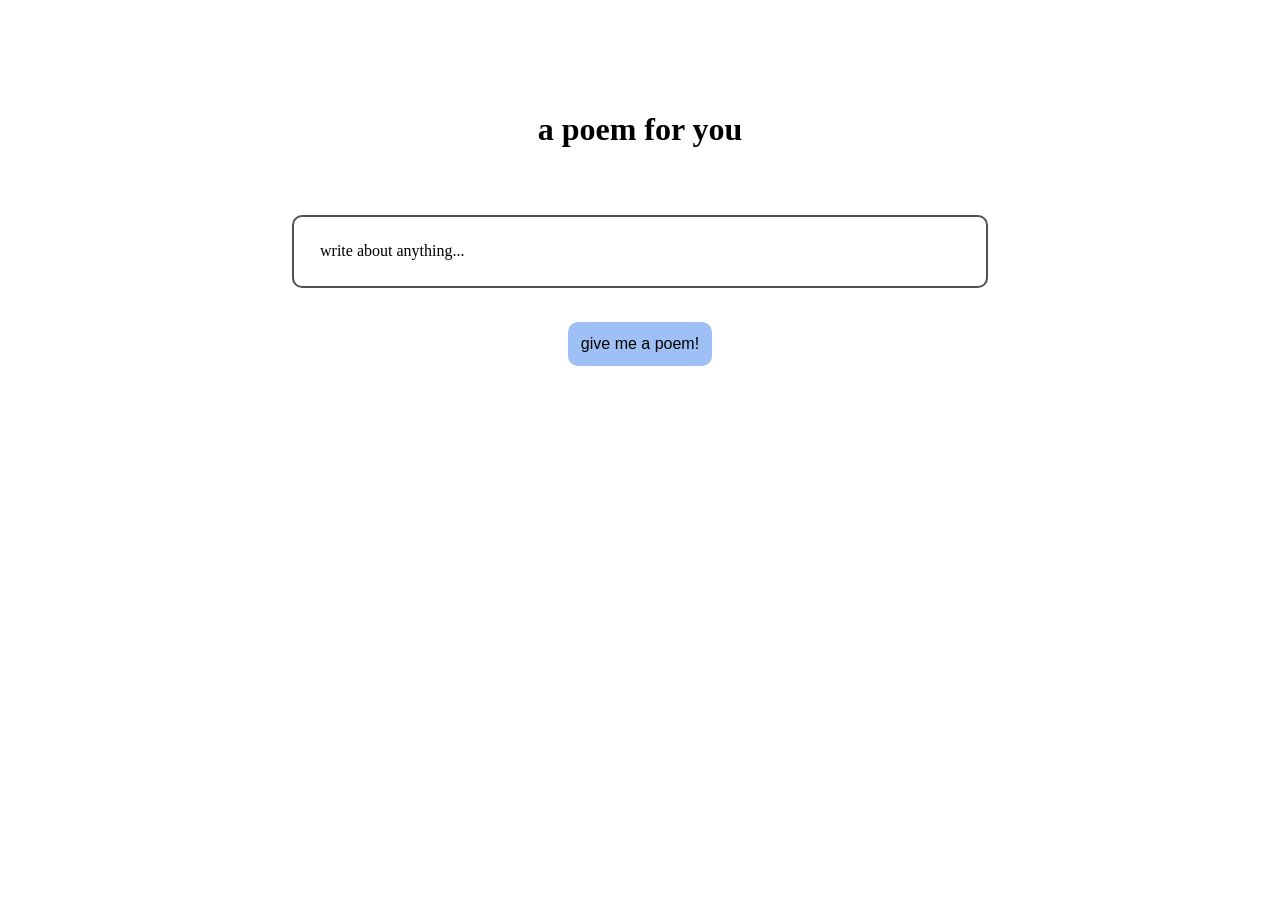
<file: index.html>
<!DOCTYPE html>
<html lang="en">
<head>
    <meta charset="UTF-8">
    <meta name="viewport" ccontent="width=device-width, initial-scale=1.0">
    <title>a poem for you</title>
    <link rel="stylesheet" href="style.css">
</head>
<body>
    <script src="./script.js"></script>
    <div class="container">
        <h1>a poem for you</h1>
        <!--Idea to use editable blockquote as input box is from Max Kreminski's blackout poetry generator-->
        <blockquote id="input" contenteditable="true">
            write about anything...
        </blockquote>
        <a href="output.html">
            <button type="submit" onclick="save()">give me a poem!</button>
        </a>
    </div>
</body>
</html>
</file>
<file: style.css>
body {
    display: flex;
    justify-content: center;
    margin-top: 10vh;
    text-align: center;
}

.container {
    display: flex;
    flex-direction: column;
    align-items: center;
    justify-content: center;
}

.container blockquote {
    border: 2px solid #505050;
    border-radius: 10px;
    padding: 2vw;
    margin-top: 5vh;
    text-align: left;
    width: 50vw;
    font-size: 16px;
}

.container button {
    background-color: #9fc0f4;
    padding: 1vw;
    border-radius: 10px;
    font-size: 16px;
    border: none;
    margin-top: 2vh;
}

.container button:hover {
    background-color: #79a2e4;
}

.poemContainer {
    display: flex;
    align-items: left;
}

#output {
    max-width: 50vw;
    display: flex;
    justify-content: center;
    text-align: left;
}

.containerOut {
    display: flex;
    flex-direction: row;
    gap: 25vw;
    justify-content: space-between;
}

/*Setting up the collage in a Fibonacci pattern!*/

.img1-1 {
    width: 4vmin;
    height: 4vmin;
    /* background-color: red; */
}

.img1-2 {
    width: 4vmin;
    height: 4vmin;
    /* background-color: orange; */
}

.img2 {
    width: 8vmin;
    height: 8vmin;
    /* background-color: yellow; */
}

.img3 {
    width: 12vmin;
    height: 12vmin;
    /* background-color: green; */
}

.img5 {
    width: 20vmin;
    height: 20vmin;
    /* background-color: blue; */
}

.img8 {
    width: 32vmin;
    height: 32vmin;
    /* background-color: purple; */
}

.img13 {
    width: 52vmin;
    height: 52vmin;
    /* background-color: gray; */
}

.containerVert {
    display: flex;
    flex-direction: column;
}

.containerHor {
    display: flex;
    flex-direction: row;
}
</file>
